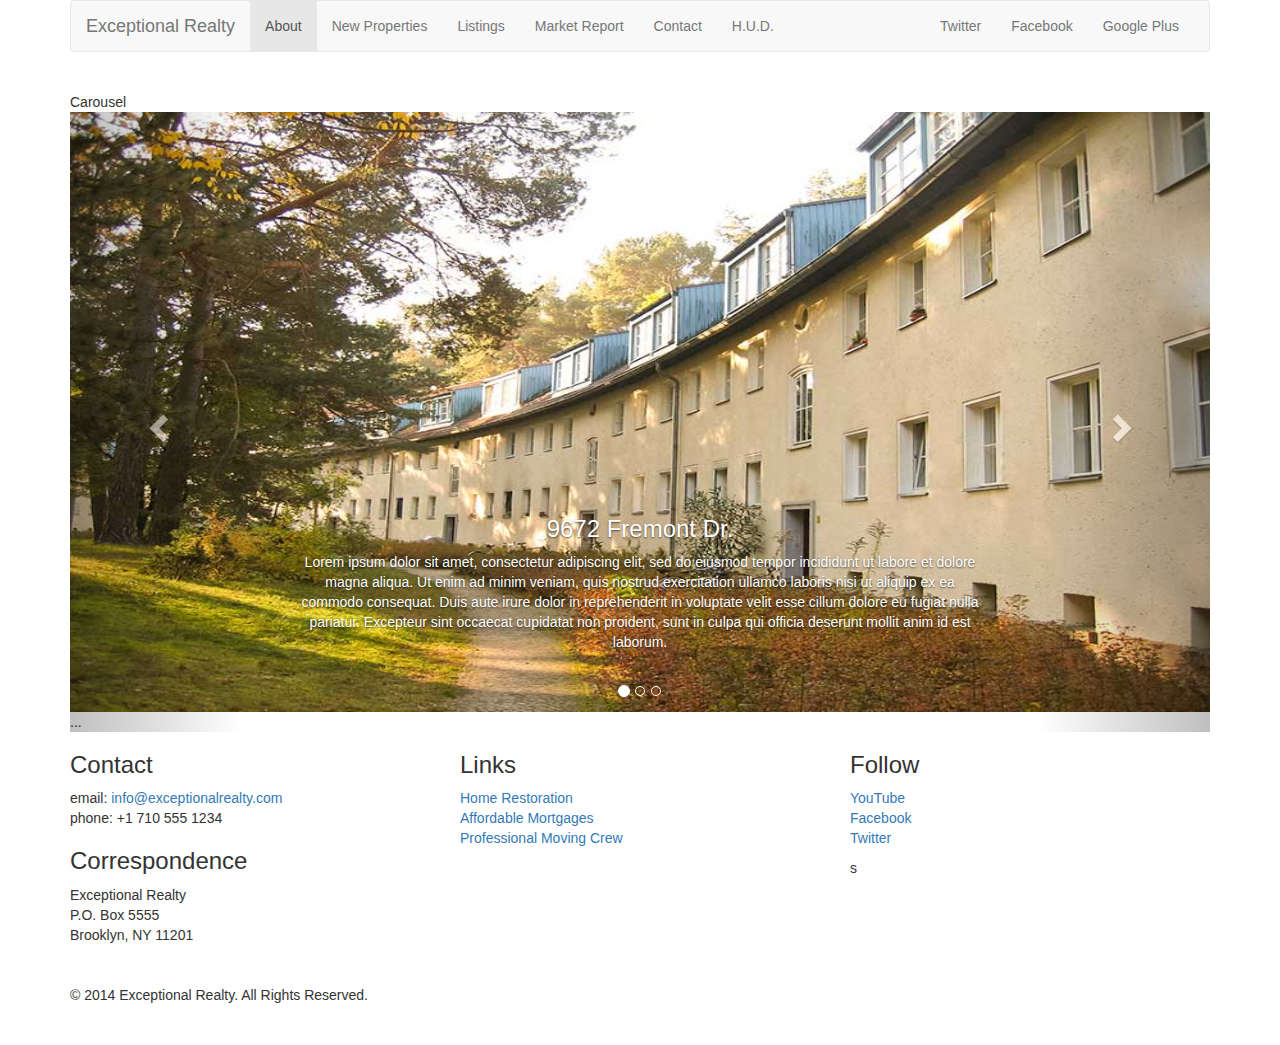
<file: newproperties.html>
<!DOCTYPE html>
<html lang="en">
  <head>
    <meta charset="utf-8">
    <meta http-equiv="X-UA-Compatible" content="IE=edge">
    <meta name="viewport" content="width=device-width, initial-scale=1">
    <!-- The above 3 meta tags *must* come first in the head; any other head content must come *after* these tags -->
    <title>Exceptional Realty Group - Luxury Homes - About</title>

    <!-- Bootstrap -->
    <link href="css/bootstrap.min.css" rel="stylesheet">

    <!--Custom Style--> 

    <link href="css/style.css" rel="stylesheet">

    <!-- HTML5 shim and Respond.js for IE8 support of HTML5 elements and media queries -->
    <!-- WARNING: Respond.js doesn't work if you view the page via file:// -->
    <!--[if lt IE 9]>
      <script src="https://oss.maxcdn.com/html5shiv/3.7.3/html5shiv.min.js"></script>
      <script src="https://oss.maxcdn.com/respond/1.4.2/respond.min.js"></script>
    <![endif]-->
  </head>
  <body>
    <div class="container">

      <div class="row">
        <div class="col-sm-12">
          <nav class="navbar navbar-default">
            <div class="container-fluid">
              <!-- Brand and toggle get grouped for better mobile display -->
              <div class="navbar-header">
                <button type="button" class="navbar-toggle collapsed" data-toggle="collapse" data-target="#bs-example-navbar-collapse-1" aria-expanded="false">
                  <span class="sr-only">Toggle navigation</span>
                  <span class="icon-bar"></span>
                  <span class="icon-bar"></span>
                  <span class="icon-bar"></span>
                </button>
                <a class="navbar-brand" href="#">Exceptional Realty</a>
              </div>

              <!-- Collect the nav links, forms, and other content for toggling -->
              <div class="collapse navbar-collapse" id="bs-example-navbar-collapse-1">
                <ul class="nav navbar-nav">
                  <li class="active"><a href="#">About</a></li>
                  <li><a href="newproperties.html">New Properties</a></li>
                  <li><a href="#">Listings</a></li>
                  <li><a href="#">Market Report</a></li>
                  <li><a href="#">Contact</a></li>
                  <li><a href="#" target="_blank">H.U.D.</a></li>
                 
                </ul>
                
                <ul class="nav navbar-nav navbar-right">
                  <li><a href="#">Twitter</a></li>
                   <li><a href="#">Facebook</a></li>
                  <li><a href="#">Google Plus</a></li>
                 
                </ul>
              </div><!-- /.navbar-collapse -->
            </div><!-- /.container-fluid -->
          </nav>
        </div>
      </div>

      <div class="row">
        <div class="col-xs-12">
          Carousel
          <!--Image Carousel-->
          <div id="carousel-example-generic" class="carousel slide" data-ride="carousel">
            <!-- Indicators -->
            <ol class="carousel-indicators">
              <li data-target="#carousel-example-generic" data-slide-to="0" class="active"></li>
              <li data-target="#carousel-example-generic" data-slide-to="1"></li>
              <li data-target="#carousel-example-generic" data-slide-to="2"></li>
            </ol>

            <!-- Wrapper for slides -->
            <div class="carousel-inner" role="listbox">
              <div class="item active">
                <img src="images/new-1.jpg" alt="9672 Fremont Drive">
                <div class="carousel-caption">
                  <h3> 9672 Fremont Dr.</h3>
                  <p>Lorem ipsum dolor sit amet, consectetur adipiscing elit, sed do eiusmod tempor incididunt ut labore et dolore magna aliqua. Ut enim ad minim veniam, quis nostrud exercitation ullamco laboris nisi ut aliquip ex ea commodo consequat. Duis aute irure dolor in reprehenderit in voluptate velit esse cillum dolore eu fugiat nulla pariatur. Excepteur sint occaecat cupidatat non proident, sunt in culpa qui officia deserunt mollit anim id est laborum.</p>

                  
                </div>
              </div>
              <div class="item">
                <img src="images/new-2.jpg" alt="304 Olson Rd">
                <div class="carousel-caption">
                  <h3>304 Olson Rd</h3>
                  <p>Lorem ipsum dolor sit amet, consectetur adipiscing elit, sed do eiusmod tempor incididunt ut labore et dolore magna aliqua. Ut enim ad minim veniam, quis nostrud exercitation ullamco laboris nisi ut aliquip ex ea commodo consequat. Duis aute irure dolor in reprehenderit in voluptate velit esse cillum dolore eu fugiat nulla pariatur. Excepteur sint occaecat cupidatat non proident, sunt in culpa qui officia deserunt mollit anim id est laborum.</p>
                  
                </div>
              </div>
              ...
            </div>

            <!-- Controls -->
            <a class="left carousel-control" href="#carousel-example-generic" role="button" data-slide="prev">
              <span class="glyphicon glyphicon-chevron-left" aria-hidden="true"></span>
              <span class="sr-only">Previous</span>
            </a>
            <a class="right carousel-control" href="#carousel-example-generic" role="button" data-slide="next">
              <span class="glyphicon glyphicon-chevron-right" aria-hidden="true"></span>
              <span class="sr-only">Next</span>
            </a>
          </div>
        <div>
      </div>

      <div class="row">
        <div class="col-sm-4">
          <h3>Contact</h3>
          <p>
            email: <a href="mailto:info@exceptionalrealty.com">info@exceptionalrealty.com</a><br>
            phone: +1 710 555 1234
          </p>
          <h3>Correspondence</h3>
          <address>
            Exceptional Realty<br>
            P.O. Box 5555<br>
            Brooklyn, NY 11201
          </address>
        </div>
        <div class="col-sm-4">
          <h3>Links</h3>
          <p>
            <a href="#" target="_blank">Home Restoration</a><br>
            <a href="#" target="_blank">Affordable Mortgages</a><br>
            <a href="#" target="_blank">Professional Moving Crew</a>
          </p>
        </div>
        <div class="col-sm-4">
          <h3>Follow</h3>
          <p>
            <a href="#" target="_blank">YouTube</a><br>
            <a href="#" target="_blank">Facebook</a><br>
            <a href="#" target="_blank">Twitter</a>
          </p>s
        </div>

      </div>

      <div class="row">
        <div class="col-sm-12">
          &copy; 2014 Exceptional Realty. All Rights Reserved.
        </div>

      </div>

    </div> <!-- container --> 

    <!-- jQuery (necessary for Bootstrap's JavaScript plugins) -->
    <script src="https://ajax.googleapis.com/ajax/libs/jquery/1.12.4/jquery.min.js"></script>
    <!-- Include all compiled plugins (below), or include individual files as needed -->
    <script src="js/bootstrap.min.js"></script>
  </body>
</html>
</file>
<file: css/style.css>
img, video, audio, iframe, table, form {
  width: 100%; /* IE */
  max-width: 100%; /* FF, Safari, Chrome */
}


/*///////// Layout Style ////////*/

.row {
	margin-bottom: 20px;
}

/*//////Carousel Styles //////*/

#carousel-example-generic .item img {
	height: auto;
}

.carousel-caption p{
	display: none; 
}

@media only screen and (min-width: 768px) {
	#carousel-example-generic .item img  {
		height: 384px;
		}
}

@media only screen and (min-width: 992px) {
	#carousel-example-generic .item img  {
		height: 496px; 
	}
	.carousel-caption p {
		display: block;
	}
}

@media only screen and (min-width: 1200px) {
		#carousel-example-generic .item img  {
			height: 600px; 
		}
	
}
</file>
